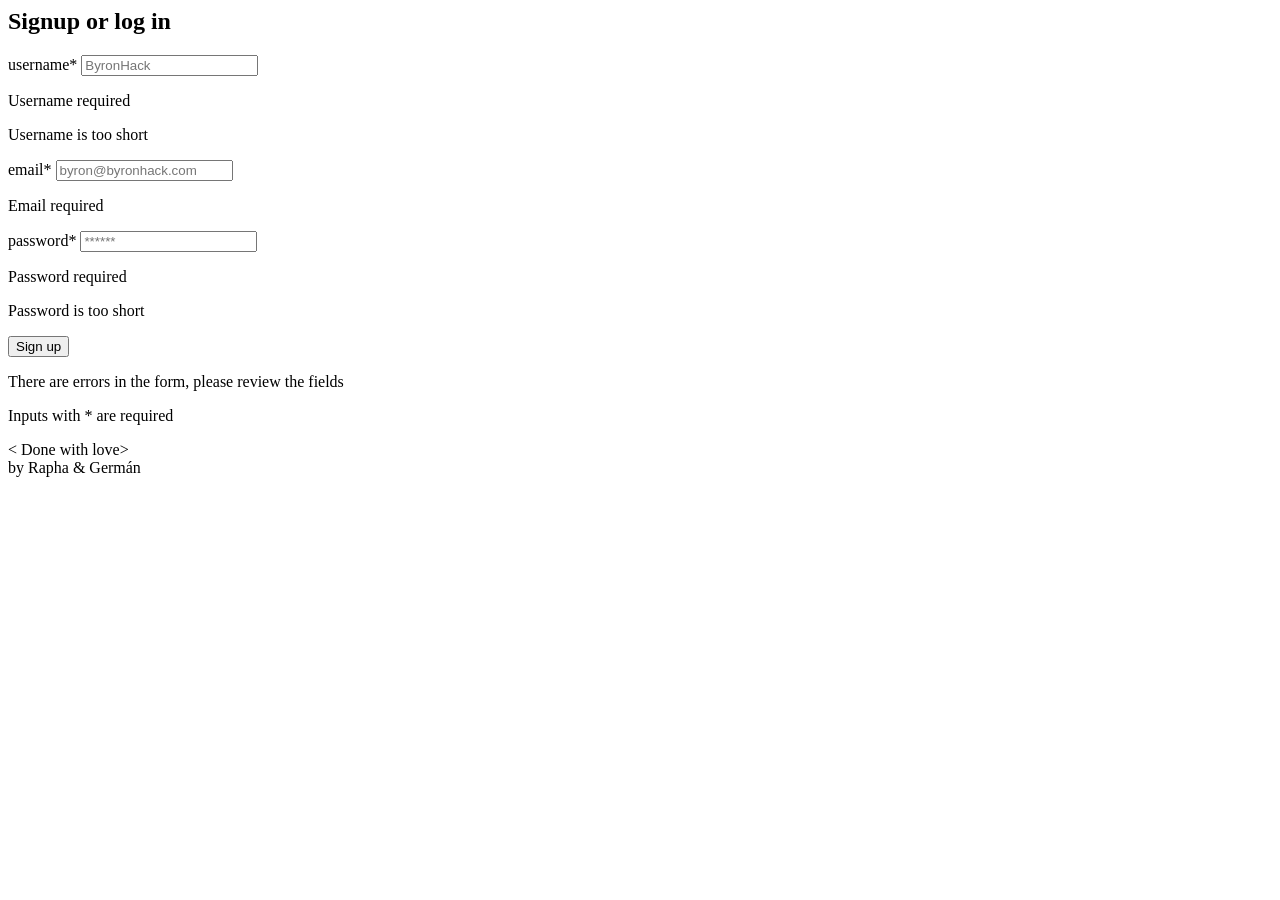
<file: src/app/pages/signup-page/signup-page.component.html>
<body>
<section class="signup-form">
  <div class="signup-form">
    <form class="form" (ngSubmit)="submitForm(form)" #form="ngForm" novalidate [ngClass]="{'is-processing': processing}">
    <h2>Signup or <a [routerLink]="['/login']">log in</a></h2>

      <div class="field" [ngClass]="{'has-error': feedbackEnabled && usernameField.errors}">
        <label>username*</label>
        <input type="text" name="username" [(ngModel)]="username" #usernameField="ngModel" required minlength="5" [disabled]="processing"
          placeholder="ByronHack" />

        <div *ngIf="feedbackEnabled && usernameField.errors">
          <p *ngIf="usernameField.errors.required" class="validation">Username required</p>
          <p *ngIf="usernameField.errors.minlength" class="validation">Username is too short</p>
        </div>
      </div>

      <div class="field" [ngClass]="{'has-error': feedbackEnabled && emailField.errors}">
        <label>email*</label>
        <input type="text" name="email" [(ngModel)]="email" #emailField="ngModel" required minlength="6" [disabled]="processing"
          placeholder="byron@byronhack.com" />

        <div *ngIf="feedbackEnabled && usernameField.errors">
          <p *ngIf="usernameField.errors.required" class="validation">Email required</p>
        </div>
      </div>

      <div class="field" [ngClass]="{'has-error': feedbackEnabled && passwordField.errors}">
        <label>password*</label>
        <input type="password" name="password" [(ngModel)]="password" #passwordField="ngModel" required minlength="6" [disabled]="processing"
          placeholder="******" />
      
        <div *ngIf="feedbackEnabled && passwordField.errors">
          <p *ngIf="passwordField.errors.required" class="validation">Password required</p>
          <p *ngIf="passwordField.errors.minlength" class="validation">Password is too short</p>
        </div>
      </div>

      <div class="field submit">
        <button type="submit" class="button" [disabled]="processing">Sign up</button>
        <div *ngIf="feedbackEnabled && form.invalid">
          <p class="validation">There are errors in the form, please review the fields</p>
        </div>

        <p>Inputs with * are required</p>


      </div>
    </form>
  </div>
</section>

<div class="false-footer">
  <p>
    < Done with love>
      <br> by Rapha & Germán</p>
</div>
</body>
</file>
